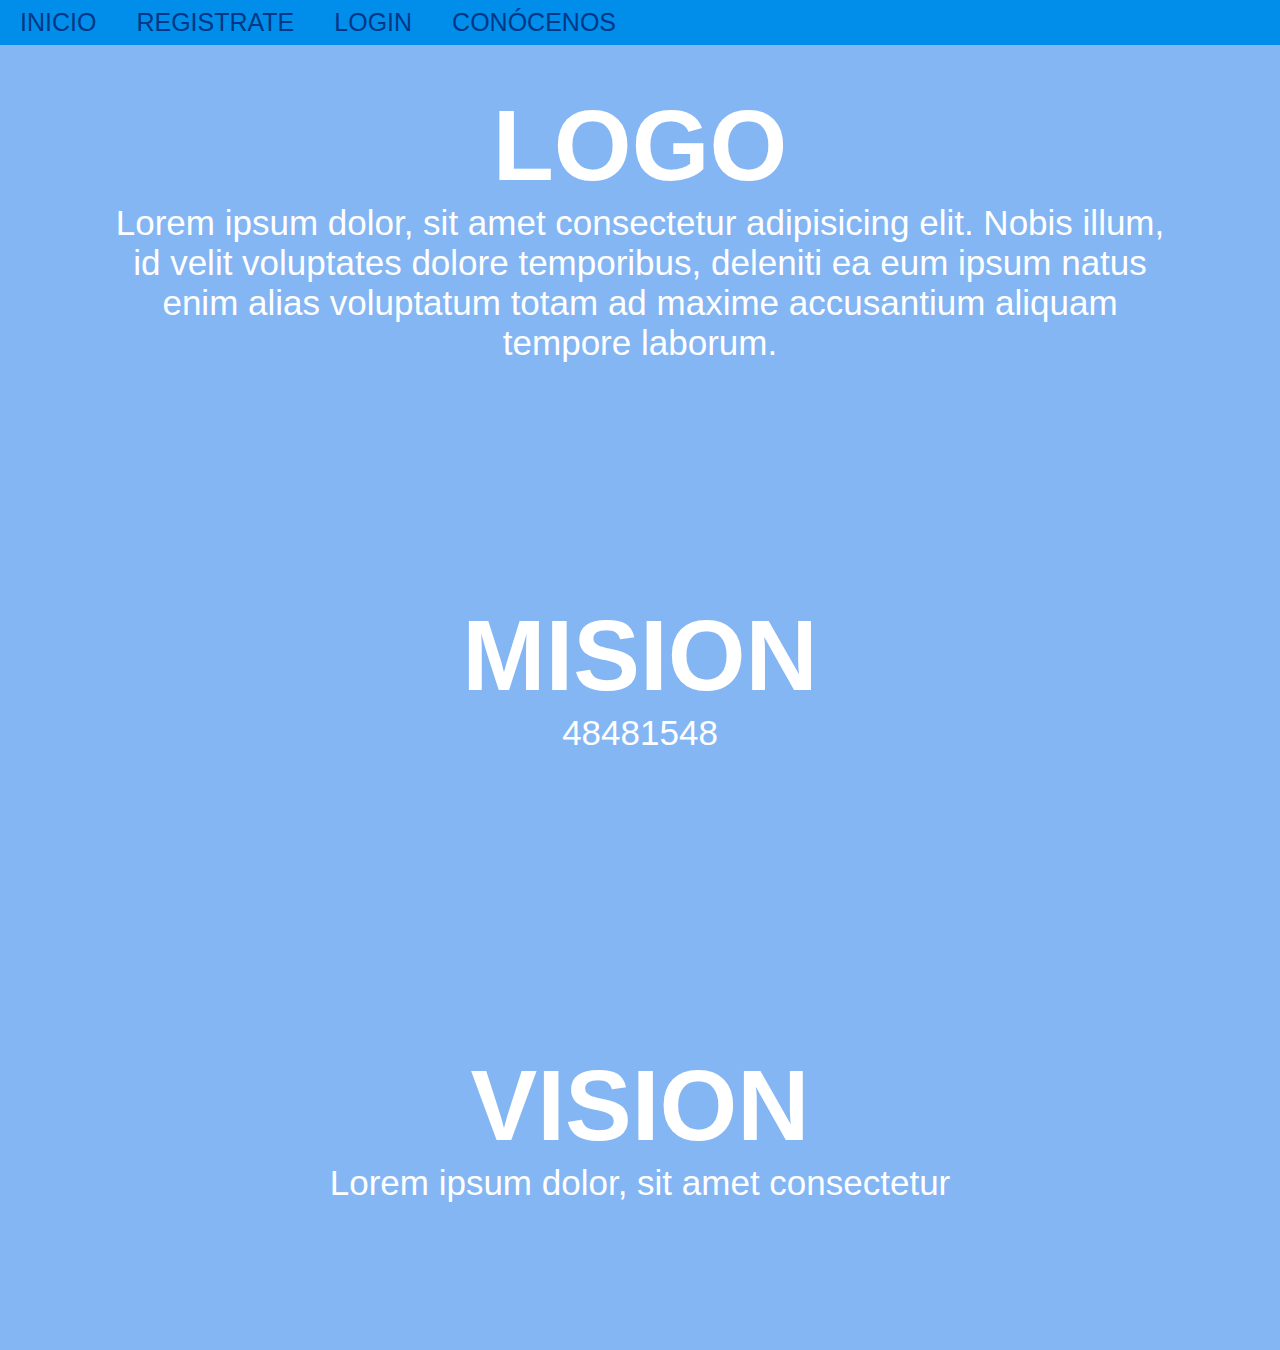
<file: conocenos.html>
<!DOCTYPE html>
<html lang="en">
<head>
    <meta charset="UTF-8">
    <meta name="viewport" content="width=device-width, initial-scale=1.0">
    <link rel="stylesheet" href="conocenos.css">
    <title>Document</title>
    <style>
        body {
            background: #84b6f4;
        }
    </style>


</head>
<body>
     
    <div class="head">


        <nav class="navbar">
            <a href="index.html">Inicio</a>
           <a href="registro.css">Registrate</a>
           <a href="login.php">Login</a>
           <a href="conocenos.html">conócenos</a>
        </nav>


   </div>



</header>


<section class="content saw">


    <h2 class="title"> Logo</h2>
    <p> Lorem ipsum dolor, sit amet consectetur
        adipisicing elit. Nobis illum, id velit
        voluptates dolore temporibus, deleniti
        ea eum ipsum natus enim alias voluptatum totam ad maxime accusantium aliquam tempore laborum.</p>


    </section>


    <section class="content contact">
   
        <h2 Class="title">Mision</h2>
        <p>48481548</p>    
   
    </section>


   
        <section class="content price">


            <article class="contain">
           
            <h2 class="title">Vision</h2>
            <p>Lorem ipsum dolor, sit amet consectetur
            </p>
</file>
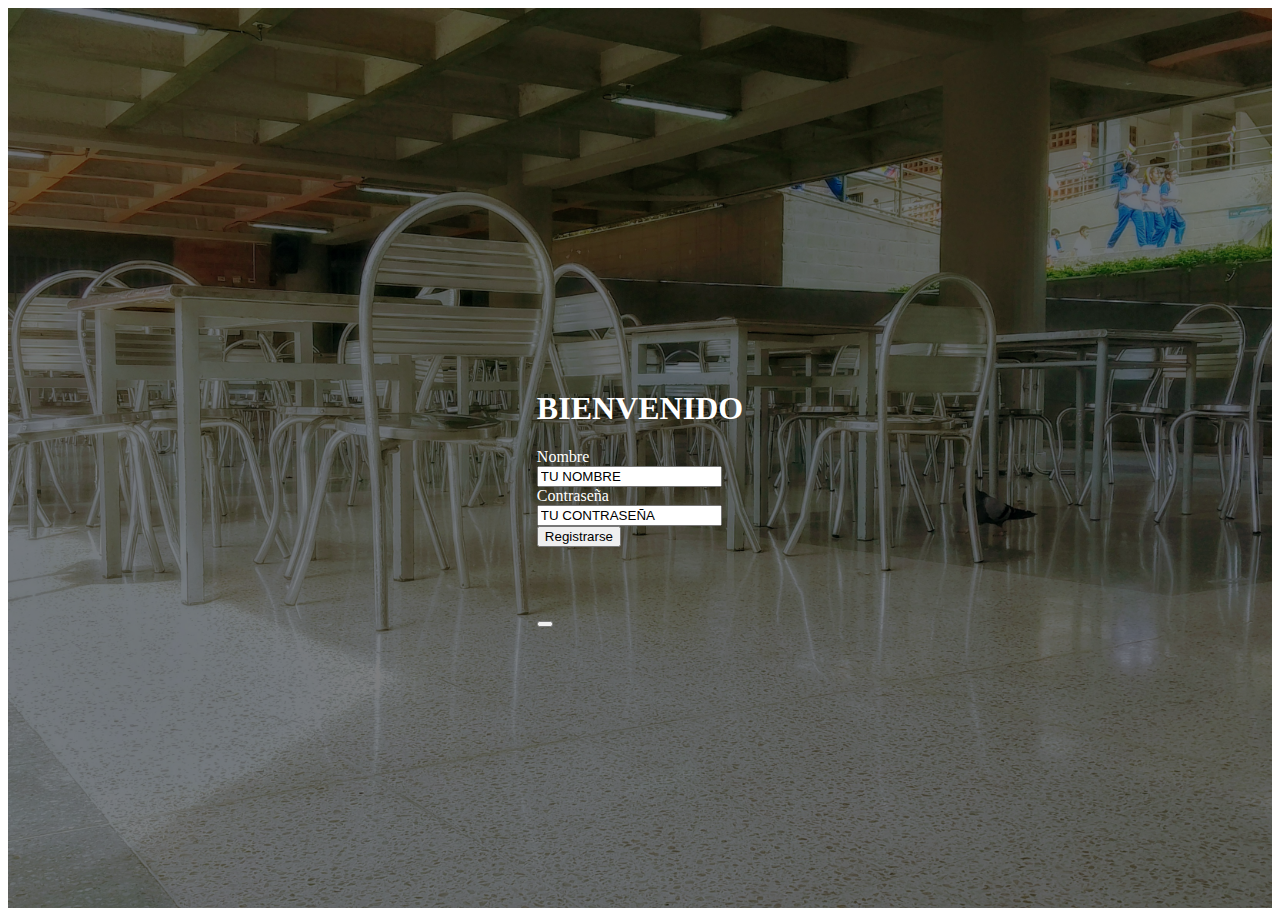
<file: registro.html>
<!DOCTYPE html>
<html lang="es">
    <head>
        <meta charset="UTF-8">
        <meta name="viewport" content="widht=device-widht, initial-scale=1.0">
        <title>login</title>
        <link rel="stylesheet" href="registro.css">
    </head>
    <body>
        
    
    


   

            <section class="fondo">
                <div class="capa-fondo">
                    <main class="contenedor">
                        <div class="contenido">


                            <div class="head">


                                <nav class="navbar">
                                   <button></button>
                                </nav>
                        
                        
                           </div>

                                <h1>BIENVENIDO</h1>




                                <form class="formulario">




                                    <div class="campo1"><label class="campo_label name" for="Nombre">Nombre</label></div>
                                    <div class="campo2"><input class="campo_field name-field" type="text" placeholder="Tu nombre"
                                            id="Nombre"></div>
                                    <div class="campo1"><label class="campo_label contraseña" for="password">Contraseña</label> </div>
                                    <div class="campo2"><input class="campo_field contraseña-field" type="password"
                                            placeholder="Tu contraseña" id="password"></div>
                                <button>Registrarse</button>
                                </form>
                        </div>
                    </main>
                </div>
            </section>
    </body>
</file>
<file: conocenos.css>
*{
    margin: 0;
    padding: 0;
    border: 0;
    font-size: 100%;
    vertical-align: baseline;
}

body {
    text-align: center;
    font-family: sans-serif;
}

.head {
    display: flex;
    align-items: center;
    justify-content: space-between;
    height: 45px;
    background: #008eea;
    position: fixed;
    width: 100%;
    z-index: 100;
}

.navbar {
    display: flex;
    margin-right: 10px;
}

.logo {
    margin-left: 30;
}

.logo a {
    text-decoration: none;
    color: #003785;
    text-transform: uppercase;
    font-size: 20px;
}

.navbar a {
    display: block;
    padding: 20px 20px;
    color: #003785;
    text-decoration: none;
    text-transform: uppercase;
    font-size: 25px;
}

.header {
    display: flex;
    justify-content: center;
    align-items: center;

}

.header {
    height: 100vh !important;
    color: #84b6f4;
    background-size: cover;
}

.title {
    font-size: 100px;
    font-weight: 600;
    text-transform: uppercase;
    color: white;
}

p {
    margin-bottom: 0px;
    font-size: 35px;
    color: white;
    padding: 0 100px;
}

.content {
    height: 50vh;
    display: flex;
    flex-direction: column;
    justify-content: center;
    align-items: center;
}
</file>
<file: registro.css>
.fondo {
    position: relative;
    width: 100%;
    height: 100vh;
    background-image: url("imagen.jpg");
    background-size: cover;
    background-position: center center;
}

.fondo--registro {
    background-image: url("imagen.jpg'");
}

.head {
    display: flex;
    align-items: center;
    justify-content: space-between;
    height: 500px;
    position: fixed;
    width: 500%;
    z-index: 100;
}

.capa-fondo {
    position: absolute;
    top: 0;
    left: 0;
    width: 100%;
    height: 100%;
    background-color: rgba(0, 0, 0, 0.5);
    color: #fff;
}

.contenedor {
    height: 100vh;
    width: min(90%, 120rem);
    margin: 0 auto;
    display: flex;
    justify-content: center;
    align-items: center;
}

.campo__label {
    flex: 0 0 9rem;
    text-align: right;
}

.campo__field {
    border: none;
    border-bottom: .2rem solid var(--blanco);
    padding: 1rem;
    color: var(--blanco);
    background-color: transparent;
    width: 100%;
}

::-webkit-input-placeholder {
    color: var(--blanco);
    text-transform: uppercase;
}

.boton {
    display: block;
    font-family: var(--fuenteHeadings);
    color: var(--negro);
    background: var(--blanco);
    text-align: center;
    font-weight: 700;
    text-transform: uppercase;
    font-size: 1.5rem;
    padding: 1rem 3rem;
    margin-bottom: 2rem;
    border: none;
    border-radius: 2rem;
    background-color: var(--blanco);
    color: var(--negro);
    cursor: pointer;
}
</file>
